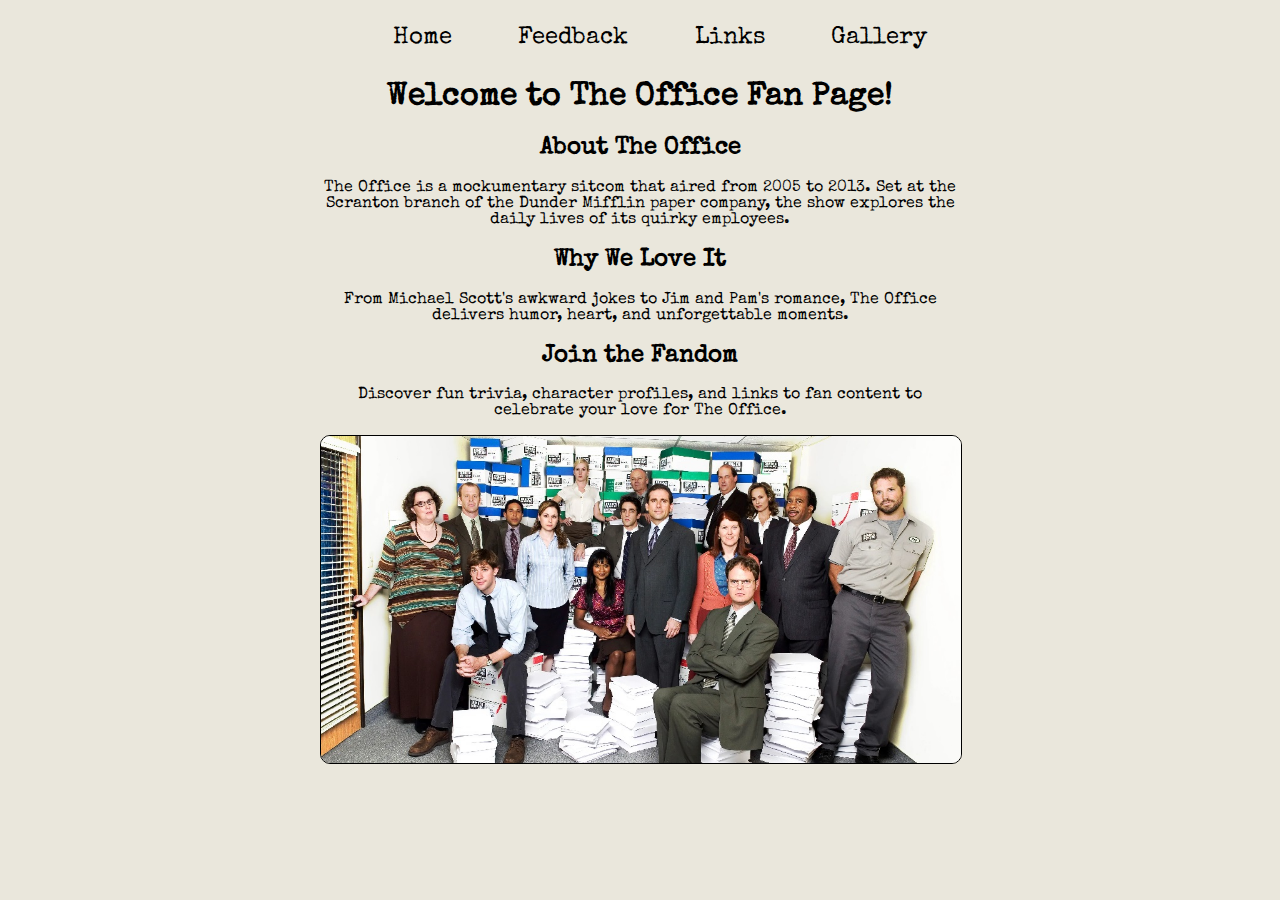
<file: index.html>
<!DOCTYPE html>
<html lang="en">
<head>
    <link rel="stylesheet" href="style.css">
    <meta charset="UTF-8">
    <meta name="viewport" content="width=device-width, initial-scale=1.0">
    <title>The Office Fan Page!</title>
</head>
<body>
    <nav>
        <ul>
            <li><a href="index.html">Home</a></li>
            <li><a href="feedback.html">Feedback</a></li>
            <li><a href="links.html">Links</a></li>
            <li><a href="gallery.html">Gallery</a></li>
        </ul>
    </nav>
    <h1>Welcome to The Office Fan Page!</h1>
    <main>
        <section>
            <h2>About The Office</h2>
            <p>
                The Office is a mockumentary sitcom that aired from 2005 to 2013. Set at the Scranton branch of the Dunder Mifflin paper company, the show explores the daily lives of its quirky employees.
            </p>
        </section>
        <section>
            <h2>Why We Love It</h2>
            <p>
                From Michael Scott's awkward jokes to Jim and Pam's romance, The Office delivers humor, heart, and unforgettable moments.
            </p>
        </section>
        <section>
            <h2>Join the Fandom</h2>
            <p>
                Discover fun trivia, character profiles, and links to fan content to celebrate your love for The Office.
            </p>
        </section>
    </main>
    <img src="images\group-photo.jpg" alt="A group photo of the main cast">
</body>
</html>
</file>
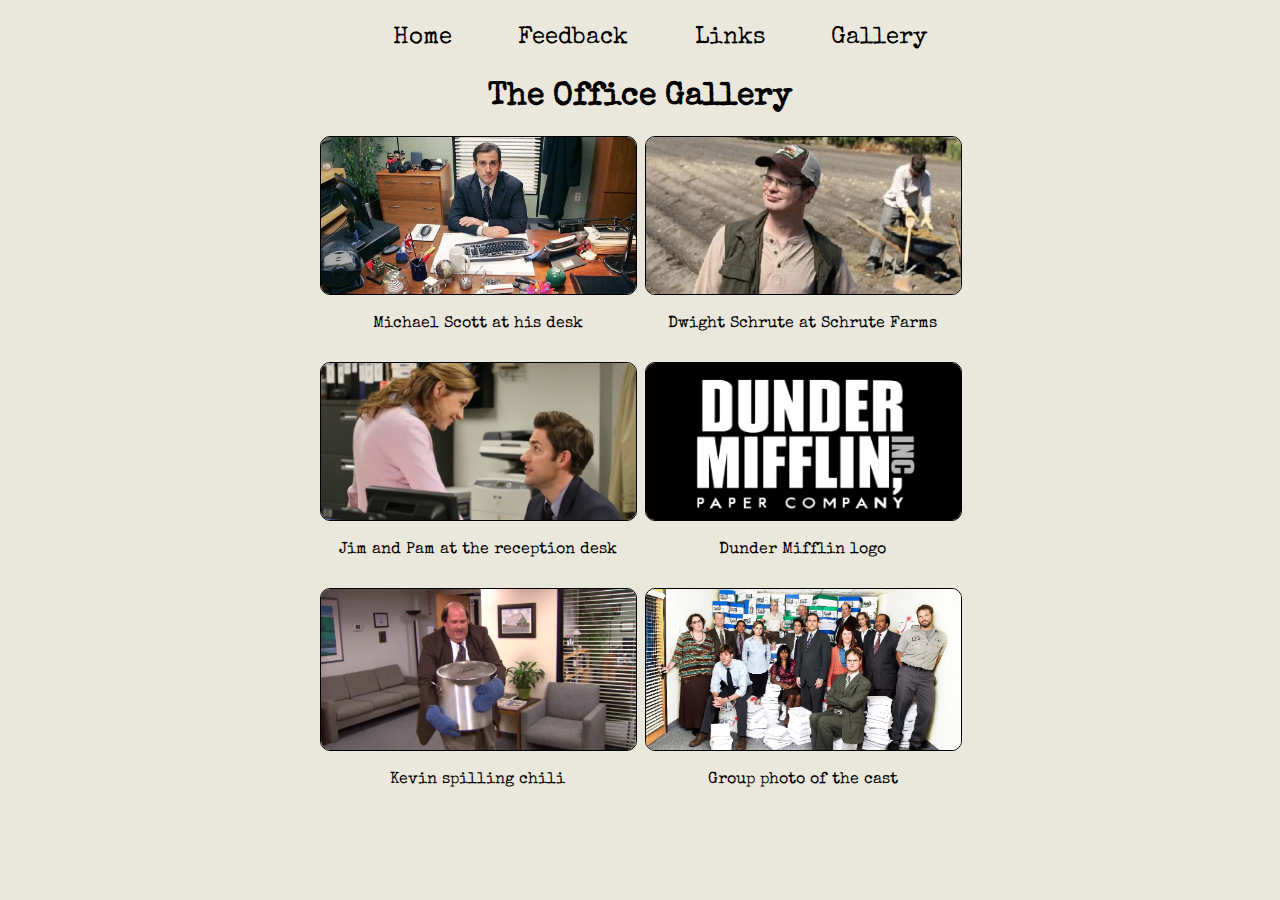
<file: gallery.html>
<!DOCTYPE html>
<html lang="en">
<head>
    <link rel="stylesheet" href="style.css">
    <meta charset="UTF-8">
    <meta name="viewport" content="width=device-width, initial-scale=1.0">
    <title>The Office Fan Page!</title>
</head>
<body>
    <nav>
        <ul>
            <li><a href="index.html">Home</a></li>
            <li><a href="feedback.html">Feedback</a></li>
            <li><a href="links.html">Links</a></li>
            <li><a href="gallery.html">Gallery</a></li>
        </ul>
    </nav>
    <h1>The Office Gallery</h1>
    <main class="gallery">
        <div class="img-holder">
            <a href="images\michael-scott.jpg" target="_blank"><img src="images\michael-scott.jpg" alt="Michael Scott at his desk"></a>
            <p>Michael Scott at his desk</p>
        </div>
        <div class="img-holder">
            <a href="images\dwight.jpg" target="_blank"><img src="images\dwight.jpg" alt="Dwight Schrute at Schrute Farms"></a>
            <p>Dwight Schrute at Schrute Farms</p>
        </div>
        <div class="img-holder">
            <a href="images\jim-pam.jpg" target="_blank"><img src="images\jim-pam.jpg" alt="Jim and Pam at the reception desk"></a>
            <p>Jim and Pam at the reception desk</p>
        </div>
        <div class="img-holder">
            <a href="images\dunder-mifflin.jpg" target="_blank"><img src="images\dunder-mifflin.jpg" alt="Dunder Mifflin logo"></a>
            <p>Dunder Mifflin logo</p>
        </div>
        <div class="img-holder">
            <a href="images\kevin-chili.jpg" target="_blank"><img src="images\kevin-chili.jpg" alt="Kevin spilling chili"></a>
            <p>Kevin spilling chili</p>
        </div>
        <div class="img-holder">
            <a href="images\group-photo.jpg" target="_blank"><img src="images\group-photo.jpg" alt="Group photo of the cast"></a>
            <p>Group photo of the cast</p>
        </div>
    </main>
</body>
</html>
</file>
<file: style.css>
@import url('https://fonts.googleapis.com/css2?family=Open+Sans:ital,wght@0,300..800;1,300..800&family=Special+Elite&display=swap');

body {
    font-family: "Special Elite";
    width: 50%;
    margin: 0 auto;
    text-align: center;
    background-color: #eae7dc;
}

nav ul {
    display: flex;
    justify-content: space-around;
    list-style: none;
}

nav ul a, ul li a {
    text-decoration: none;
    color: black;
    font-size: 1.5em;
}

img {
    width: 100%;
    border: 1px solid black; /* Simplified border shorthand */
    border-radius: 10px;
}

fieldset div {
    display: flex;
    flex-direction: column;
    width: 70%;
    margin: 30px auto;
}

button {
    background-color: #eae7dc;
    border: 2px solid black;
    padding: 10px;
    width: 50%;
    margin: 0 auto;
    transition: color 0.1s, background-color 0.1s;
}

button:hover {
    background-color: black;
    color: #eae7dc;
}

.checkbox {
    display: flex;
    flex-direction: row;
    justify-content: center;
}

ul li {
    list-style: none;
    margin: 10px;
}

main.gallery {
    display: grid;
    grid-template: repeat(3, 1fr) / repeat(2, 1fr); /* Simplified grid shorthand */
    gap: 10px;
}
</file>
